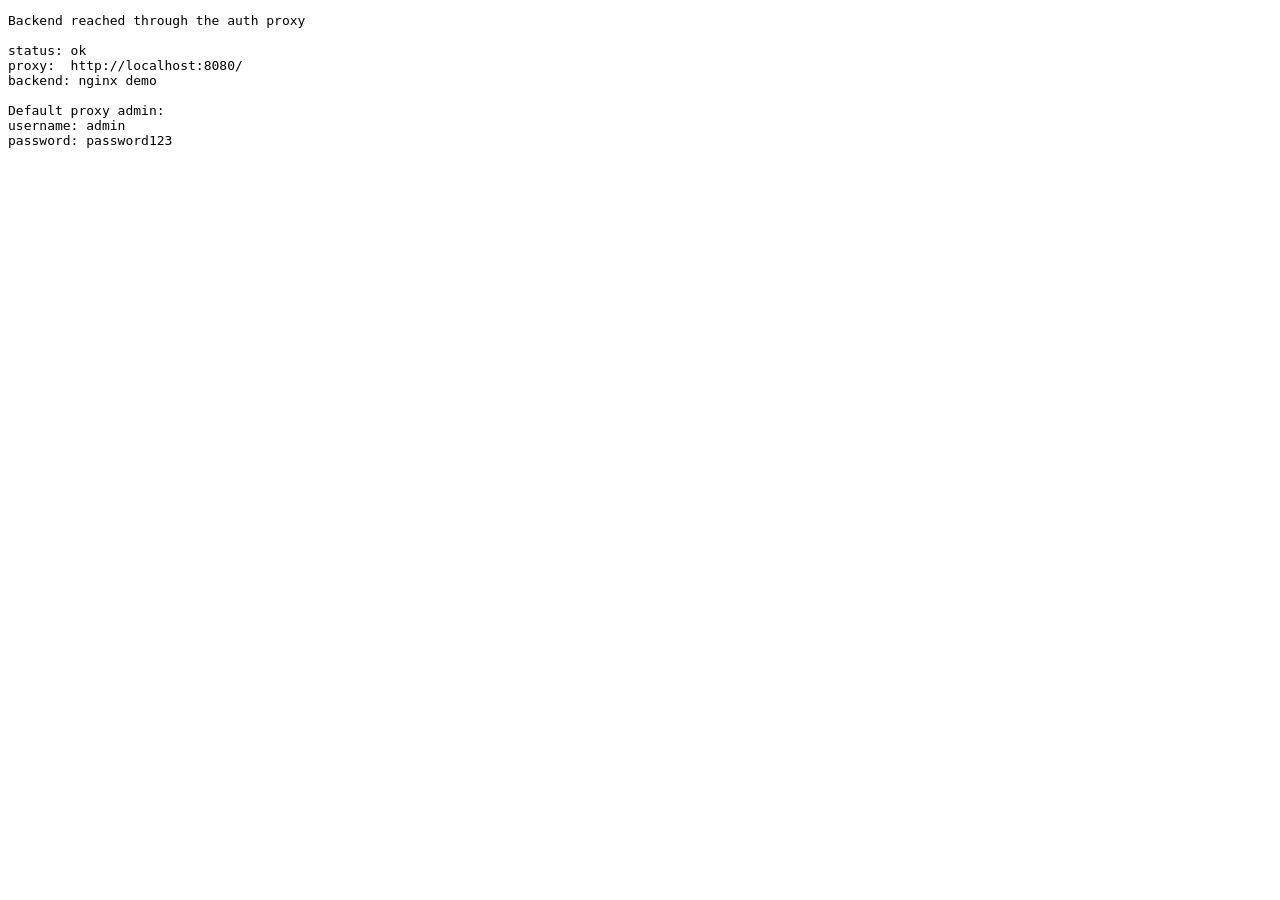
<file: docker/demo-backend/index.html>
<!doctype html>
<html lang="en">
<head>
    <meta charset="utf-8">
    <meta name="viewport" content="width=device-width, initial-scale=1">
    <title>Backend reached through the auth proxy</title>
</head>
<body>
<pre>
Backend reached through the auth proxy

status: ok
proxy:  http://localhost:8080/
backend: nginx demo

Default proxy admin:
username: admin
password: password123
</pre>
</body>
</html>
</file>
